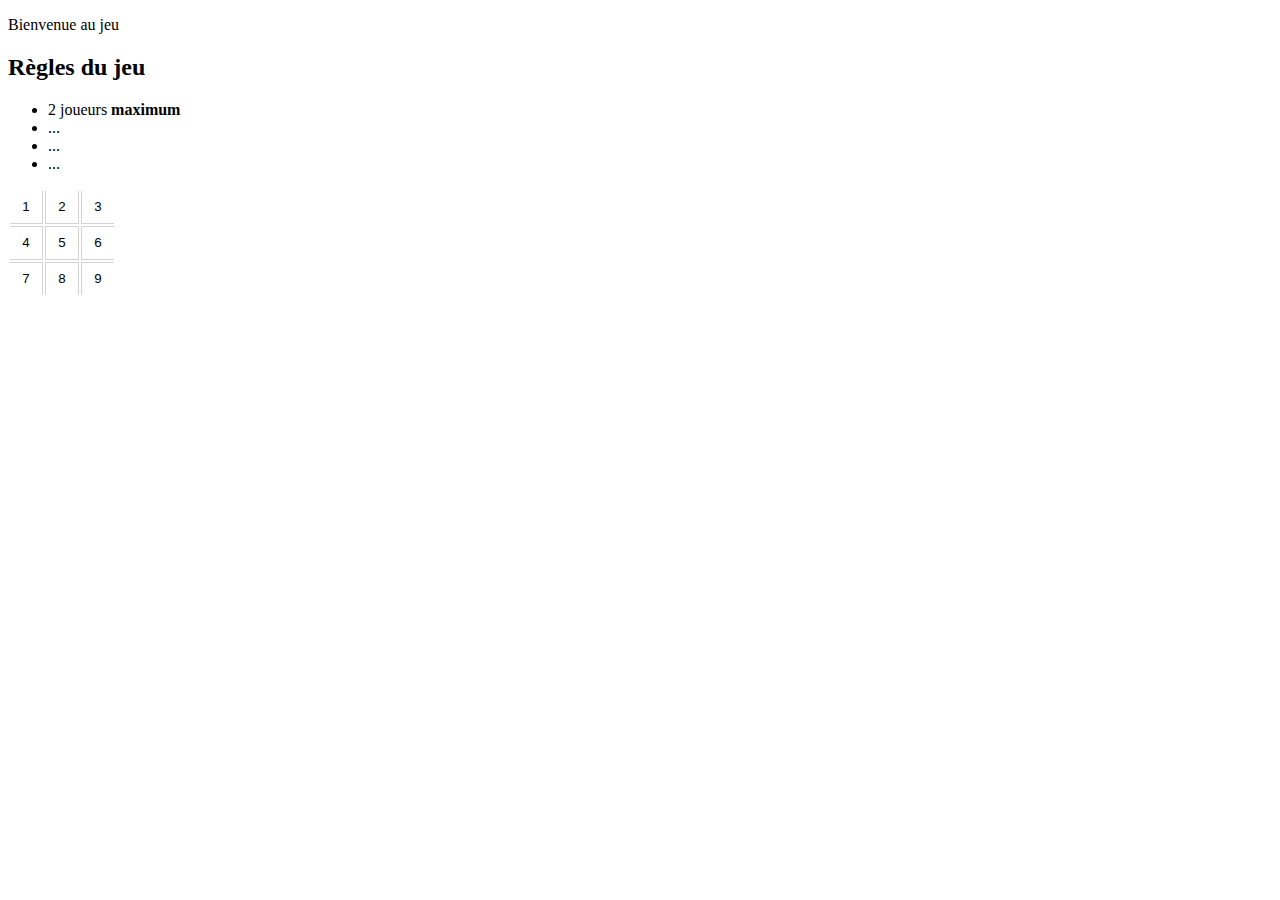
<file: index.html>
<!DOCTYPE html>
<html>
    <head>
        <title>tic tac toe</title>

        <!-- 
            lien avec fichier externe CSS 
            href: nom de fichier css
        -->
        <link rel="stylesheet" href="index.css">

        <!-- 
            lien avec fichier externe JS
            qui s'appelle index.js
         -->
        <script src="index.js"></script>
    </head>
    <body>
        <p>Bienvenue au jeu</p>
        <h2>Règles du jeu</h2>
        <ul>
            <li>2 joueurs <b>maximum</b></li>
            <li>...</li>
            <li>...</li>
            <li>...</li>
        </ul>
        <table id="tableau-jeu">
            <tr>
                <td id="td-1">
                    <input value="1" class="btn" type="button" onclick="onButtonClick(this,0,0)" />
                </td>
                <td id="td-2">
                    <input value="2" class="btn" type="button" onclick="onButtonClick(this,0,1)" />
                </td>
                <td id="td-3">
                    <input value="3" class="btn" type="button" onclick="onButtonClick(this,0,2)" />
                </td>
            </tr>
            <tr>
                <td id="td-4">
                    <input value="4" class="btn" type="button" onclick="onButtonClick(this,1,0)" />
                </td>
                <td id="td-5">
                    <input value="5" class="btn" type="button" onclick="onButtonClick(this,1,1)" />
                </td>
                <td id="td-6">
                    <input value="6" class="btn" type="button" onclick="onButtonClick(this,1,2)" /> 
                </td>
            </tr>
            <tr>
                <td id="td-7">
                    <input value="7" class="btn" type="button" onclick="onButtonClick(this,2,0)" />
                </td>
                <td id="td-8">
                    <input value="8" class="btn" type="button" onclick="onButtonClick(this,2,1)" />
                </td>
                <td id="td-9">
                    <input value="9" class="btn" type="button" onclick="onButtonClick(this,2,2)" /> 
                </td>
            </tr>
        </table>
        <h3 id="alert"></h3>
    </body>
</html>
</file>
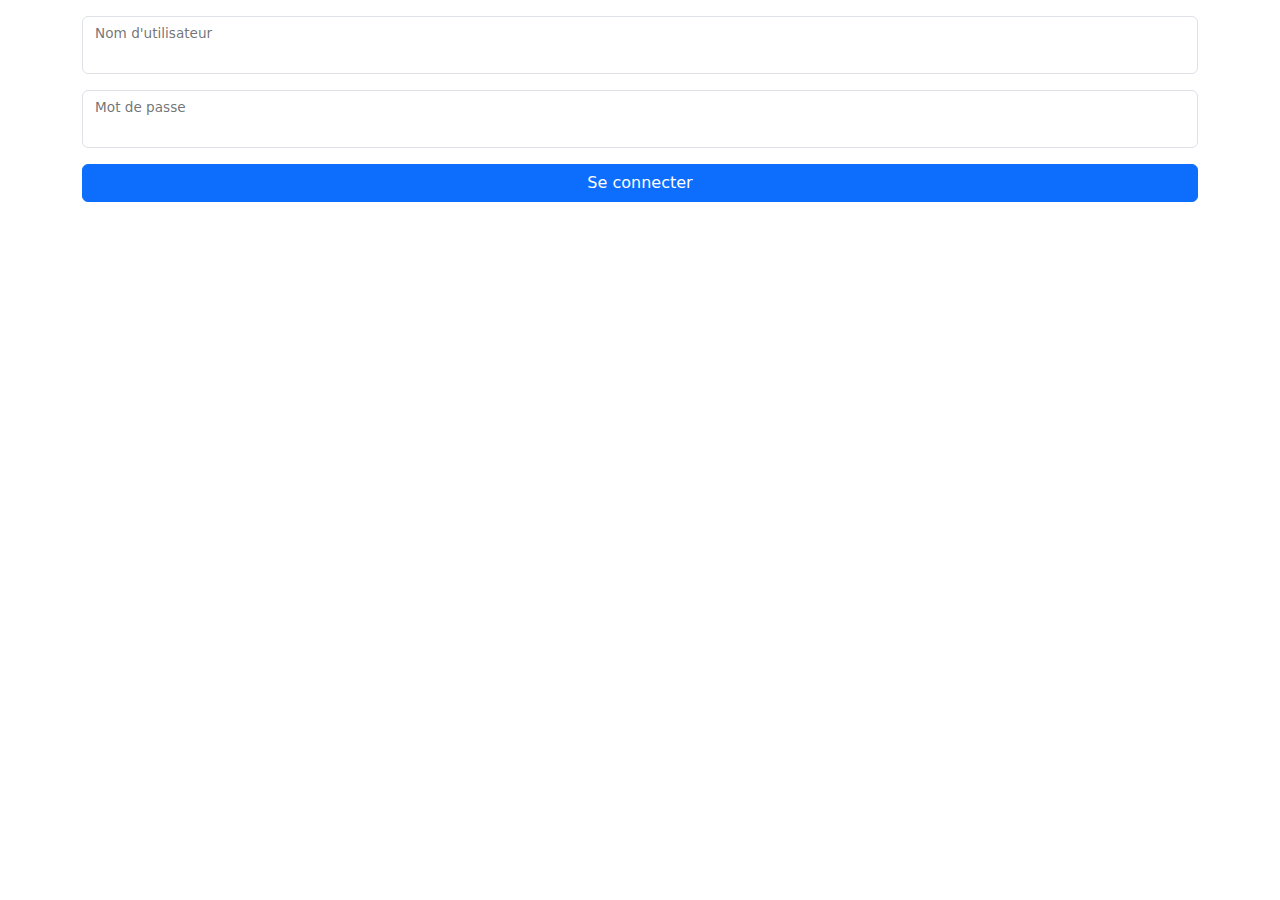
<file: login.html>
<!DOCTYPE html>
<html>

<head>
    <meta name="viewport" content="width=device-width, initial-scale=1">
    <title>Connexion</title>
    <link rel="stylesheet"
          href="https://cdn.jsdelivr.net/npm/bootstrap@5.2.3/dist/css/bootstrap.min.css">
</head>

<body>
    <form action="">
        <div class="container mt-3">
            <div class="form-floating mb-3">
                <input type="text" class="form-control">
                <label>Nom d'utilisateur</label>
            </div>
            <div class="form-floating mb-3">
                <input type="password" class="form-control">
                <label>Mot de passe</label>
            </div>
            <div>
                <input type="button"
                       value="Se connecter"
                       class="btn btn-primary w-100">
            </div>
        </div>
    </form>
</body>

</html>
</file>
<file: index.css>
/*
    cibler tous les cellules qui sont dans le tableau avec 
    un attribut id égal à tableau-jeu
*/
#tableau-jeu td {
    /* 
        px : unité en pixel 
        solid : style de bordure
        lightgray : couleur de bordure
    */
    border: 1px solid lightgray;
    width: 30px;
    height: 30px;
}

/* bordure gauche vide */
#tableau-jeu #td-1, 
#tableau-jeu #td-4, 
#tableau-jeu #td-7 {
    border-left: 0;
}

/* bordure droite vide */
#tableau-jeu #td-3, 
#tableau-jeu #td-6, 
#tableau-jeu #td-9 {
    border-right: 0;
}

/* bordure haute vide */
#tableau-jeu #td-1, 
#tableau-jeu #td-2, 
#tableau-jeu #td-3 {
    border-top: 0;
}

/* bordure basse vide */
#tableau-jeu #td-7, 
#tableau-jeu #td-8, 
#tableau-jeu #td-9 {
    border-bottom: 0;
}

.btn {
    /* occuper toute la place disponible de l'element parent */
    width: 100%;
    height: 100%;
    cursor:pointer;
    border:0;
    background-color: transparent;
    color:black;
}

.btn:hover {
    color:red;
}
</file>
